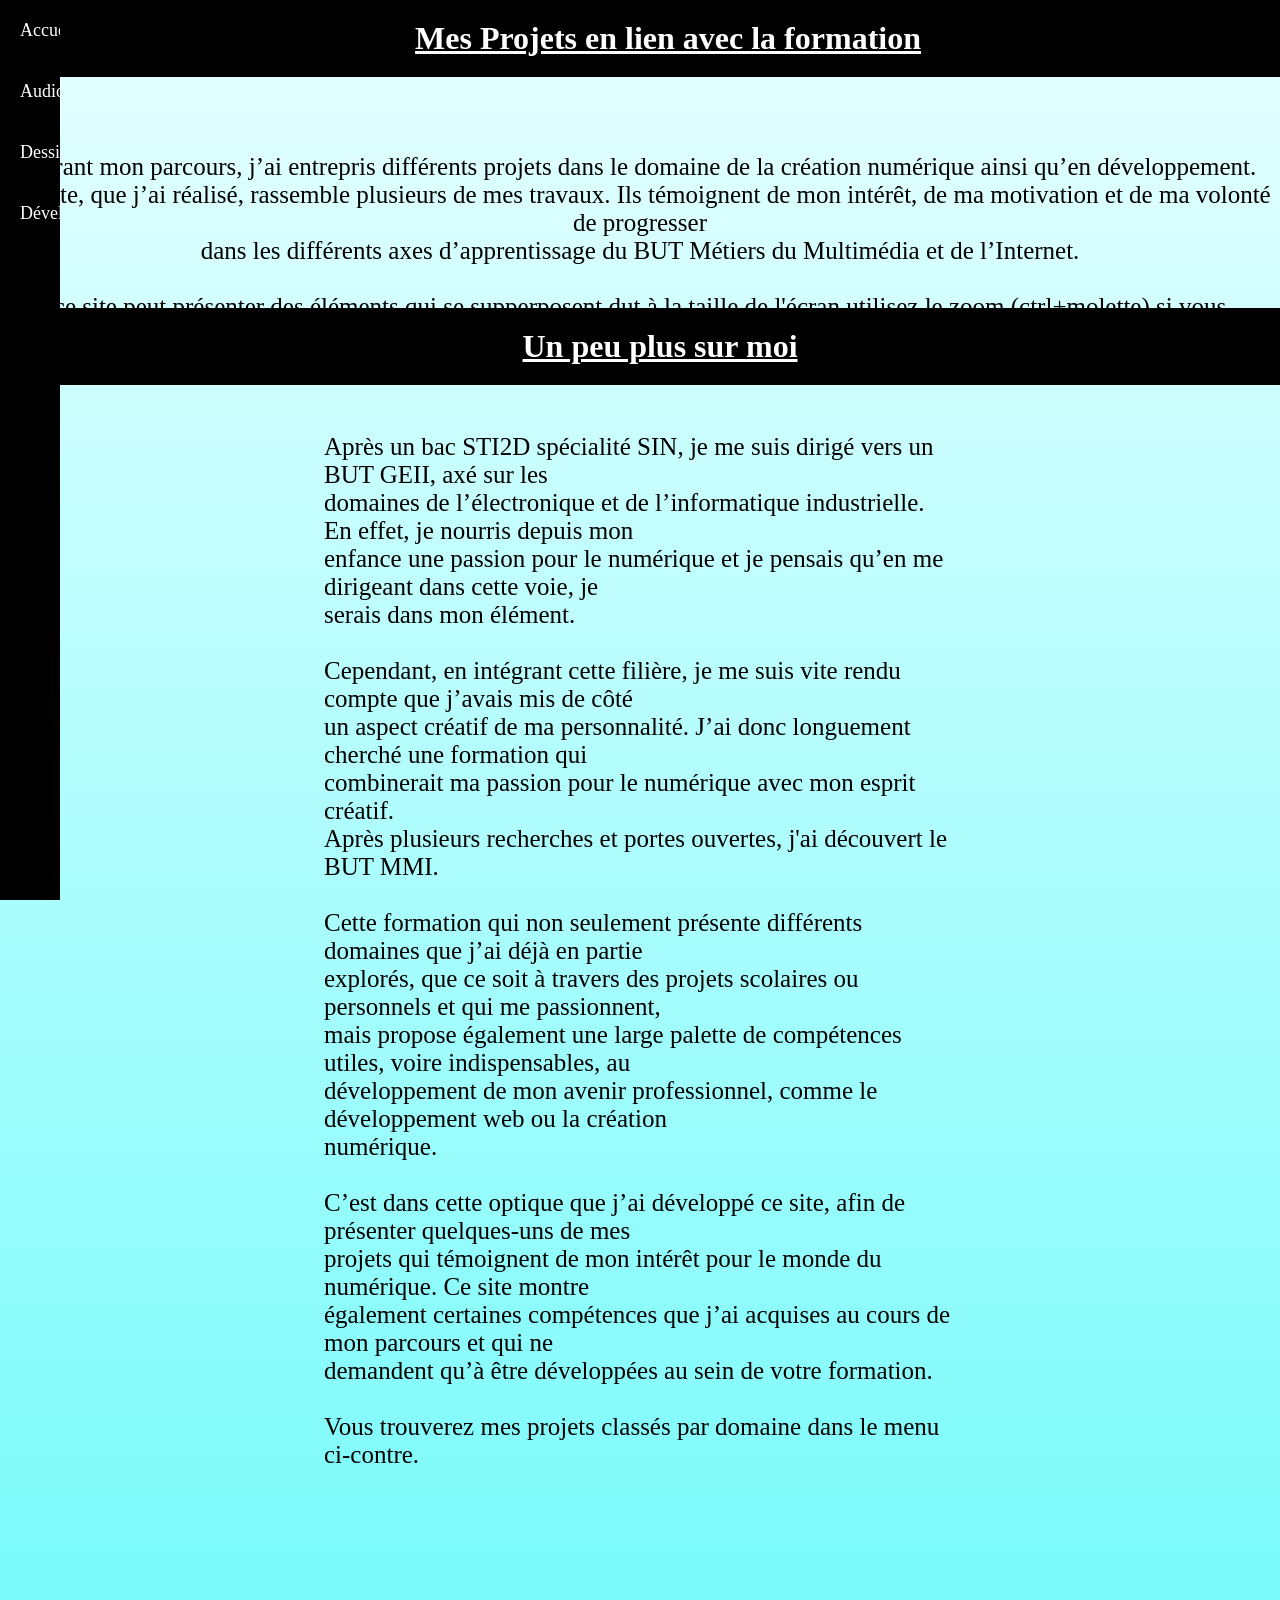
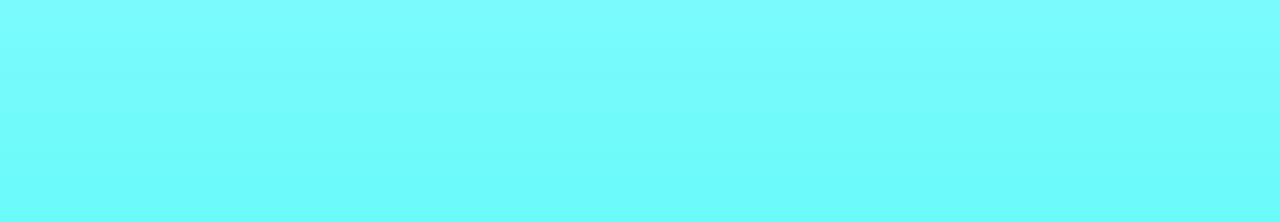
<file: index.html>
<!DOCTYPE html>
<html lang="fr">
<head>
    <meta charset="UTF-8">
    <meta name="viewport" content="width=device-width, initial-scale=1">
    <title>Projets</title>
    <link rel="stylesheet" href="style.css">
</head>
<body>
    <div class="titre-barre">
    <h1 class="centre"><u>Mes Projets en lien avec la formation</u></h1>
    </div> 
        <p class="centre"> Durant mon parcours, j’ai entrepris différents projets dans le domaine de la création numérique ainsi qu’en développement.
        <br>Ce site, que j’ai réalisé, rassemble plusieurs de mes travaux. Ils témoignent de mon intérêt, de ma motivation et de ma volonté de progresser 
        <br>dans les différents axes d’apprentissage du BUT Métiers du Multimédia et de l’Internet.
        <br>
        <br><u>ce site peut présenter des éléments qui se supperposent dut à la taille de l'écran utilisez le zoom (ctrl+molette) si vous constatez ce genre de soucis</u>
        </p>
        <div class="titre-barre2">
        <h1 class="centre"><u>Un peu plus sur moi</u></h1>
        </div>
        <div class="postext">
        <p>Après un bac STI2D spécialité SIN, je me suis dirigé vers un BUT GEII, axé sur les 
        <br>domaines de l’électronique et de l’informatique industrielle. En effet, je nourris depuis mon 
        <br>enfance une passion pour le numérique et je pensais qu’en me dirigeant dans cette voie, je 
        <br>serais dans mon élément.
        <br>
        <br>Cependant, en intégrant cette filière, je me suis vite rendu compte que j’avais mis de côté 
        <br>un aspect créatif de ma personnalité. J’ai donc longuement cherché une formation qui 
        <br>combinerait ma passion pour le numérique avec mon esprit créatif. 
        <br>Après plusieurs recherches et portes ouvertes, j'ai découvert le BUT MMI.
        <br>
        <br>Cette formation qui non seulement présente différents domaines que j’ai déjà en partie 
        <br>explorés, que ce soit à travers des projets scolaires ou personnels et qui me passionnent, 
        <br>mais propose également une large palette de compétences utiles, voire indispensables, au 
        <br>développement de mon avenir professionnel, comme le développement web ou la création 
        <br>numérique.
        <br>
        <br>C’est dans cette optique que j’ai développé ce site, afin de présenter quelques-uns de mes 
        <br>projets qui témoignent de mon intérêt pour le monde du numérique. Ce site montre 
        <br>également certaines compétences que j’ai acquises au cours de mon parcours et qui ne 
        <br>demandent qu’à être développées au sein de votre formation.
        <br>
        <br>Vous trouverez mes projets classés par domaine dans le menu ci-contre.
        </p>
    </div>
    <div class="menu-lateral">
        <ul>
            <li><a href="index.html">Accueil</a></li>
            <li><a href="video.html">Audiovisuel</a></li>
            <li><a href="dessin.html">Dessin/Design numérique</a></li>
            <li><a href="developpement.html">Développement</a></li>
        </ul>
    </div>

    
</body>

<script>
document.addEventListener("DOMContentLoaded", () => {
    let maxBottom = 0;

    // On récupère tous les éléments positionnés en absolute
    document.querySelectorAll("body *").forEach(el => {
        const style = window.getComputedStyle(el);
        if (style.position === "absolute") {
            const top = parseFloat(style.top);
            const height = el.offsetHeight;
            const bottom = top + height;
            if (bottom > maxBottom) maxBottom = bottom;
        }
    });

    // On ajoute une marge de sécurité
    document.body.style.minHeight = (maxBottom + 200) + "px";
});
</script>


</html>
</file>
<file: style.css>
body {
    min-height: (hauteur réelle);
    background-image: linear-gradient(to bottom, #E8FFFF, #6BFAFA);
    padding-top: 120px;
    position: relative;
    
}
.titre-barre2 {
    position: absolute;
    top: 300px; 
    width: 100%;              /* prend toute la largeur */
    background-color: #000000; /* couleur du rectangle */
    padding: 20px ;          /* espace autour du titre */
    text-align: center;      /* centre le texte */
}

.titre-barre2 h1 {
    color: rgb(255, 255, 255);             /* couleur du texte */
    margin: 0;                /* enlève les marges par défaut */
    font-size: 2em;           /* taille du titre */
}
.postext{
    position:absolute;
    top: 400px;
    left: 50%;            /* centre horizontalement */
    transform: translateX(-50%);
     p{
        font-size: 25px;

    }
    ul{
        font-size: 25px;
 
    }
}
.postext1{
    position:absolute;
    top: 300px;
    left:80px;
     p{
        font-size: 25px;

    }
    ul{
        font-size: 25px;
 
    }
}
.postext2{
    position:absolute;
    top: 700px;
    left:200px;
     p{
        font-size: 25px;

    }
    ul{
        font-size: 25px;
 
    }
}
.postext3{
    position:absolute;
    top: 900px;
    left:650px;
     p{
        font-size: 25px;

    }
    ul{
        font-size: 25px;
 
    }
}

.postext4{
    position:absolute;
    top: 1830px;
    left:80px;
     p{
        font-size: 25px;

    }
    ul{
        font-size: 25px;
 
    }
}

.postext5{
    position:absolute;
    top: 2300px;
    left:650px;
     p{
        font-size: 25px;

    }
    ul{
        font-size: 25px;
 
    }
}
.postext6{
    position:absolute;
    top: 3250px;
    left:100px;
     p{
        font-size: 25px;

    }
    ul{
        font-size: 25px;
 
    }
}

.postext7{
    position:absolute;
    top: 3600px;
    left:600px;
     p{
        font-size: 25px;

    }
    ul{
        font-size: 25px;
 
    }

}
.postext8{
    position: absolute;
    top: 4270px;
    right: 270px;
    font-size: 15px;
}
.postext9{
    position: absolute;
    top: 4750px;
    right: 370px;
    font-size: 15px;
}
#postext1{
    position: absolute;
    top: 750px;
    left: 650px;
    font-size: 15px;
}
#postext2{
    position: absolute;
    top: 750px;
    left: 910px;
    font-size: 15px;
}
#postext3{
    position: absolute;
    top: 750px;
    left: 1180px;
    font-size: 15px;
}
#postext4{
    position:absolute;
    top: 850px;
    left:80px;
     p{
        font-size: 25px;

    }
    ul{
        font-size: 25px;
 
    }
}
#postext5{
    position:absolute;
    top: 1900px;
    left:80px;
     p{
        font-size: 25px;

    }
    ul{
        font-size: 25px;
 
    }
}
#postext6{
    position:absolute;
    top: 2200px;
    left:500px;
     p{
        font-size: 25px;

    }
    ul{
        font-size: 25px;
 
    }
}
#postext7{
    position:absolute;
    top: 1000px;
    left: 50%;            /* centre horizontalement */
    transform: translateX(-50%);
     p{
        font-size: 25px;

    }
    ul{
        font-size: 25px;
 
    }
}
#postext8{
    position:absolute;
    top: 1380px;
    left: 80px;
     p{
        font-size: 25px;

    }
    ul{
        font-size: 25px;
 
    }
}
#postext9{
    position:absolute;
    top: 2100px;
    left: 370px;
     p{
        font-size: 25px;

    }
    ul{
        font-size: 25px;
 
    }
}
#postext10{
    position:absolute;
    top: 2300px;
    right: 310px;
     p{
        font-size: 25px;

    }
    ul{
        font-size: 25px;
 
    }
}
#postext11{
    position:absolute;
    top: 2700px;
    left: 50%;            /* centre horizontalement */
    transform: translateX(-50%);
     p{
        font-size: 25px;

    }
    ul{
        font-size: 25px;
 
    }
}
.postitre{
    position: absolute;   /* permet de placer où tu veux */
    top: 1200px;          /* position verticale */
    left: 50%;            /* centre horizontalement */
    transform: translateX(-50%); /* recentre parfaitement */
    text-align: center;   /* centre le texte dans le bloc */
    width: max-content;   /* s'adapte au texte */
}

.postitre2{
    position: absolute;   /* permet de placer où tu veux */
    top: 1700px;          /* position verticale */
    left: 50%;            /* centre horizontalement */
    transform: translateX(-50%); /* recentre parfaitement */
    text-align: center;   /* centre le texte dans le bloc */
    width: max-content;   /* s'adapte au texte */
}
.postitre3{
    position: absolute;   /* permet de placer où tu veux */
    top: 2500px;          /* position verticale */
    left: 50%;            /* centre horizontalement */
    transform: translateX(-50%); /* recentre parfaitement */
    text-align: center;   /* centre le texte dans le bloc */
    width: max-content;   /* s'adapte au texte */
}
.postitre4{
    position: absolute;   /* permet de placer où tu veux */
    top: 3500px;          /* position verticale */
    left: 50%;            /* centre horizontalement */
    transform: translateX(-50%); /* recentre parfaitement */
    text-align: center;   /* centre le texte dans le bloc */
    width: max-content;   /* s'adapte au texte */
}
.postitre5{
    position: absolute;   /* permet de placer où tu veux */
    top: 1400px;          /* position verticale */
    left: 50%;            /* centre horizontalement */
    transform: translateX(-50%); /* recentre parfaitement */
    text-align: center;   /* centre le texte dans le bloc */
    width: max-content;   /* s'adapte au texte */
}
.postitre6{
    position: absolute;   /* permet de placer où tu veux */
    top: 2100px;          /* position verticale */
    left: 50%;            /* centre horizontalement */
    transform: translateX(-50%); /* recentre parfaitement */
    text-align: center;   /* centre le texte dans le bloc */
    width: max-content;   /* s'adapte au texte */
}
.inspi1{
    position:absolute;
    top: 1350px;
    right:480px;
    z-index: 1000;
    color: rgb(255, 255, 255);
    text-shadow:
    2px 2px 0 #000,
    -2px 2px 0 #000,
    -2px -2px 0 #000,
    2px -2px 0 #000;

}
.img-pos1{
    position:absolute;
    top: 500px;
    right:80px;
}

.img-pos2{
    position:absolute;
    top: 900px;
    left:80px;
}
.img-pos3{
    position:absolute;
    top: 1350px;
    left:200px;
}
.img-pos4{
    position:absolute;
    top: 1350px;
    right:200px;
}
.img-pos5{
    position:absolute;
    top: 1830px;
    right:200px;
}

.img-pos6{
    position:absolute;
    top: 2200px;
    left:80px;
}
.img-pos7{
    position:absolute;
    top: 2600px;
    left:500px;
}

.img-pos8{
    position:absolute;
    top: 2600px;
    right:500px;
}
.img-pos9{
    position:absolute;
    top: 3150px;
    left: 50%;
    transform: translateX(-50%);
}
.img-pos10{
    position:absolute;
    top: 3600px;
    left:80px;
}
.img-pos11{
    position:absolute;
    top: 3900px;
    right:80px;
}

.img-pos12{
    position:absolute;
    top: 4100px;
    left:50px;
}
.img-pos13{
    position:absolute;
    top: 4400px;
    left:80px;
}
.img-pos14{
    position:absolute;
    top: 4370px;
    right:80px;
}
.img-pos15{
    position:absolute;
    top: 1000px;
    right:600px;
}
.img-pos16{
    position:absolute;
    top: 1000px;
    left:600px;
}
.img-pos17{
    position:absolute;
    top: 1900px;
    left:100px;
}
.img-pos18{
    position:absolute;
    top: 2200px;
    left:400px;
}
.img-pos19{
    position:absolute;
    top: 2200px;
    left:700px;
}
.videopos{
    position:absolute;
    top: 400px;
    left: 600px;
    width: 200px; 
    height: auto;     
}
.videopos1{
    position:absolute;
    top: 400px;
    left: 870px;
    width: 200px; 
    height: auto;  
}
.videopos2{
    position:absolute;
    top: 400px;
    left: 1150px;
    width: 200px; 
    height: auto;     
}
.videopos3{
    position:absolute;
    top: 1600px;
    left: 50%;
    transform: translateX(-50%);
    width: 500px; 
    height: auto;     
}
.videopos4{
    position:absolute;
    top: 450px;
    left: 50%;
    transform: translateX(-50%);
    width: 300px; 
    height: auto;     
}
.videopos5{
    position:absolute;
    top: 2000px;
    right: 100px;
    width: 500px; 
    height: auto;     
}



.centre {
    text-align: center;
}
 p{
        font-size: 25px;

    }
h1{
    font-size: 40px;
}
.titre-barre {
    position: fixed;
    top: 0; 
    width: 100%;              /* prend toute la largeur */
    background-color: #000000; /* couleur du rectangle */
    padding: 20px ;          /* espace autour du titre */
    text-align: center;      /* centre le texte */
    z-index: 1000;
}

.titre-barre h1 {
    color: rgb(255, 255, 255);             /* couleur du texte */
    margin: 0;                /* enlève les marges par défaut */
    font-size: 2em;           /* taille du titre */
}

/* Menu latéral */
.menu-lateral {
    position: fixed;          /* reste collé à gauche */
    top: 0;
    left: 0;
    width: 60px;              /* largeur réduite */
    height: 100vh;            /* toute la hauteur */
    background-color: #000000;
    overflow: hidden;         /* cache le texte quand menu réduit */
    transition: width 0.3s;   /* animation fluide */
    z-index: 1000;
}

/* Animation au survol */
.menu-lateral:hover {
    width: 220px;             /* largeur quand on survole */
}

/* Style de la liste */
.menu-lateral ul {
    list-style: none;
    padding: 0;
    margin: 0;
}

.menu-lateral li {
    padding: 20px;
}

.menu-lateral a {
    color: white;
    text-decoration: none;
    font-size: 18px;
    white-space: nowrap;      /* empêche le texte de revenir à la ligne */
    display: block;
}

.menu-lateral a:hover {
    background-color: #444;
}

/* ============================= */
/*        MODE MOBILE            */
/* ============================= */

@media screen and (max-width: 900px) {

    /* On masque le menu latéral */
    .menu-lateral {
        display: none;
    }

    /* Bouton burger */
    .burger-btn {
        position: fixed;
        top: 20px;
        left: 20px;
        width: 35px;
        height: 28px;
        display: flex;
        flex-direction: column;
        justify-content: space-between;
        cursor: pointer;
        z-index: 2000;
    }

    .burger-btn div {
        width: 100%;
        height: 5px;
        background: white;
        border-radius: 3px;
    }

    /* Menu mobile */
    .menu-mobile {
        position: fixed;
        top: 0;
        left: -250px;
        width: 250px;
        height: 100vh;
        background: #000;
        padding-top: 80px;
        transition: left 0.3s ease;
        z-index: 1999;
    }

    .menu-mobile ul {
        list-style: none;
        padding: 0;
        margin: 0;
    }

    .menu-mobile li {
        padding: 20px;
    }

    .menu-mobile a {
        color: white;
        text-decoration: none;
        font-size: 20px;
    }

    /* Fond sombre derrière le menu */
    .menu-overlay {
        position: fixed;
        top: 0;
        left: 0;
        width: 100%;
        height: 100%;
        background: rgba(0,0,0,0.5);
        display: none;
        z-index: 1500;
    }

    /* Quand le menu est ouvert */
    .menu-mobile.open {
        left: 0;
    }

    .menu-overlay.show {
        display: block;
    }

    /* ============================= */
    /*   RÉORGANISATION DU CONTENU   */
    /* ============================= */

    /* On enlève tous les position:absolute */
    [class*="postext"],
    [class*="postitre"],
    [class*="img-pos"],
    [class*="videopos"],
    #postext1, #postext2, #postext3, #postext4, #postext5,
    #postext6, #postext7, #postext8, #postext9, #postext10, #postext11 {
        position: static !important;
        transform: none !important;
        margin: 20px auto;
        text-align: center;
        width: 90%;
    }

    /* Images fluides */
    img {
        max-width: 100%;
        height: auto;
        display: block;
        margin: 15px auto;
    }

    /* Vidéos fluides */
    video {
        width: 100% !important;
        height: auto !important;
        display: block;
        margin: 20px auto;
    }

    /* Titres */
    h1 {
        font-size: 28px;
        margin-top: 40px;
    }

    p, ul {
        font-size: 18px !important;
        line-height: 1.5;
    }

    /* On évite les débordements horizontaux */
    body {
        overflow-x: hidden;
    }
}
</file>
